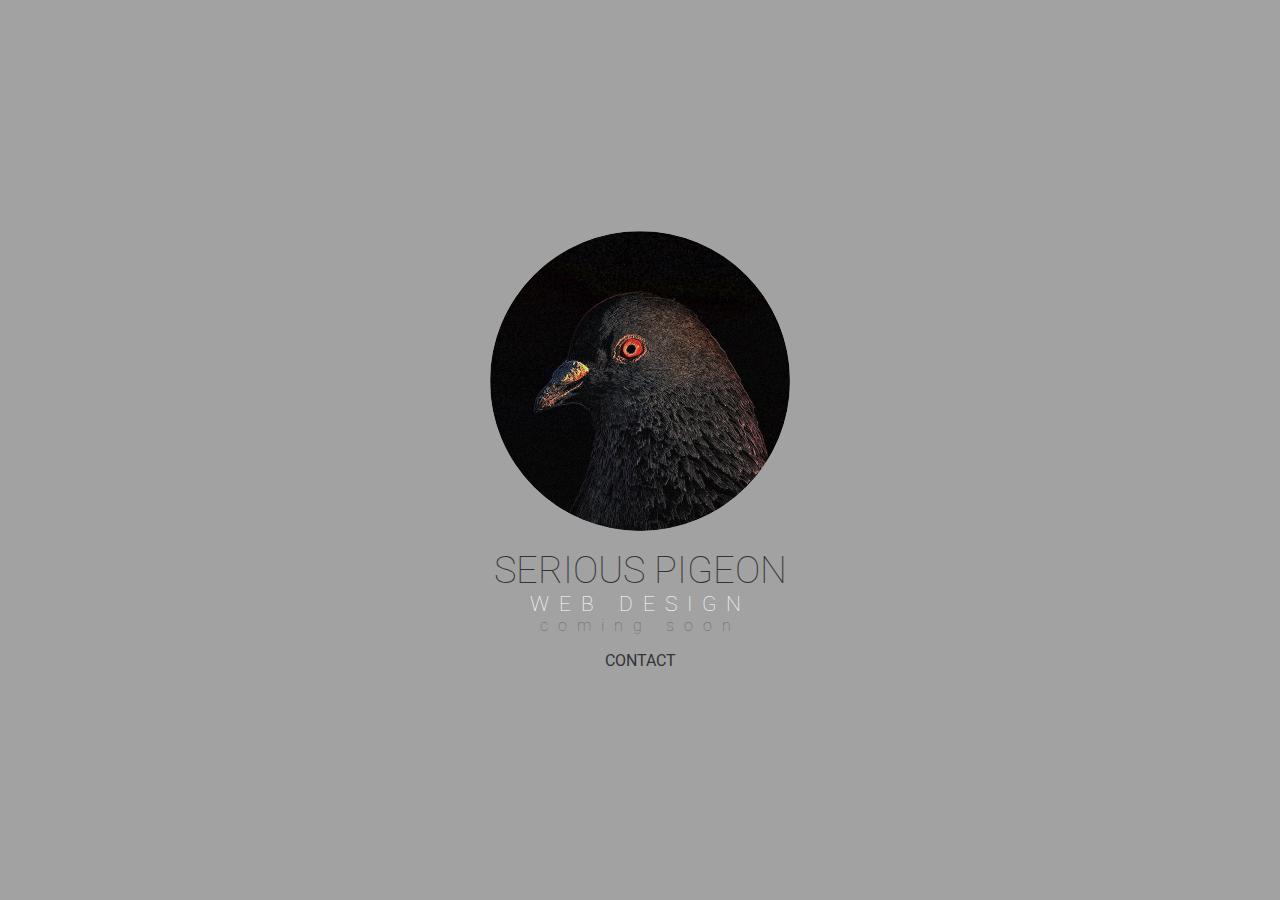
<file: index.html>
<!DOCTYPE html(lang='de')>
<head>
  <meta charset="utf-8"/>
  <meta http-equiv="X-UA-Compatible" content="IE=edge,chrome=1"/>
  <title>SERIOUS PIGEON</title>
  <meta name="description" content="SERIOUS PIGEON DESIGN official website. Web design. Web development. Web solutions."/>
  <meta name="viewport" content="width=device-width"/>
  <!--// Google verification-->
  <meta name="google-site-verification" content="wGn0GgIXIdd4S72xt-PEdTu75R5eBEN7uN2KxYovnzc"/>
  <!--// favicons-->
  <link rel="shortcut icon" href="assets/favicon.ico?" type="image/x-icon"/>
  <link rel="icon" href="assets/favicon.ico?" type="image/x-icon"/>
  <!-- Custom CSS-->
  <link rel="stylesheet" href="assets/css/main.css"/>
  <!-- javascript-->
  <script type="text/javascript" src="assets/js/jquery-3.2.1.min.js"></script>
  <script type="text/javascript" src="assets/js/script.js"></script>
</head>
<section id="home">
  <div class="home-wrapper">
    <div class="nav-container">
      <div class="nav-title col left"><a href="/">
          <h1>SERIOUS PIGEON</h1></a></div>
      <div class="nav-logo col center">
        <div class="logo"><img src="assets/img/rdd_logo_nt.png"/></div>
      </div>
      <div class="nav-menu col right">
        <ul class="menu-list">
          <li><a class="menu-link li-about active" href="about.html">ABOUT</a></li>
          <li><a class="menu-link li-work" href="work.html">WORK</a></li>
          <li><a class="menu-link li-contact" href="contact.html">CONTACT</a></li>
        </ul>
      </div>
    </div>
    <div class="logo-container">
      <div class="logo"><img src="assets/img/rdd_logo_nt.png"/></div>
      <div class="intro-main-container">
        <div class="title">
          <h1>SERIOUS PIGEON</h1>
          <p>web design</p>
          <p class="light">coming soon</p><a href="mailto:contact@seriouspigeon.com">CONTACT</a>
        </div>
      </div>
    </div>
    <!--    .menu-container-->
    <!--      ul.menu-list-->
    <!--        li-->
    <!--          a(href='about.html').menu-link.li-about ABOUT-->
    <!--        li-->
    <!--          a(href='work.html').menu-link.li-work WORK-->
    <!--        li-->
    <!--          a(href='contact.html').menu-link.li-contact CONTACT-->
    <!---->
    <!--.main-container-->
  </div>
</section>
</file>
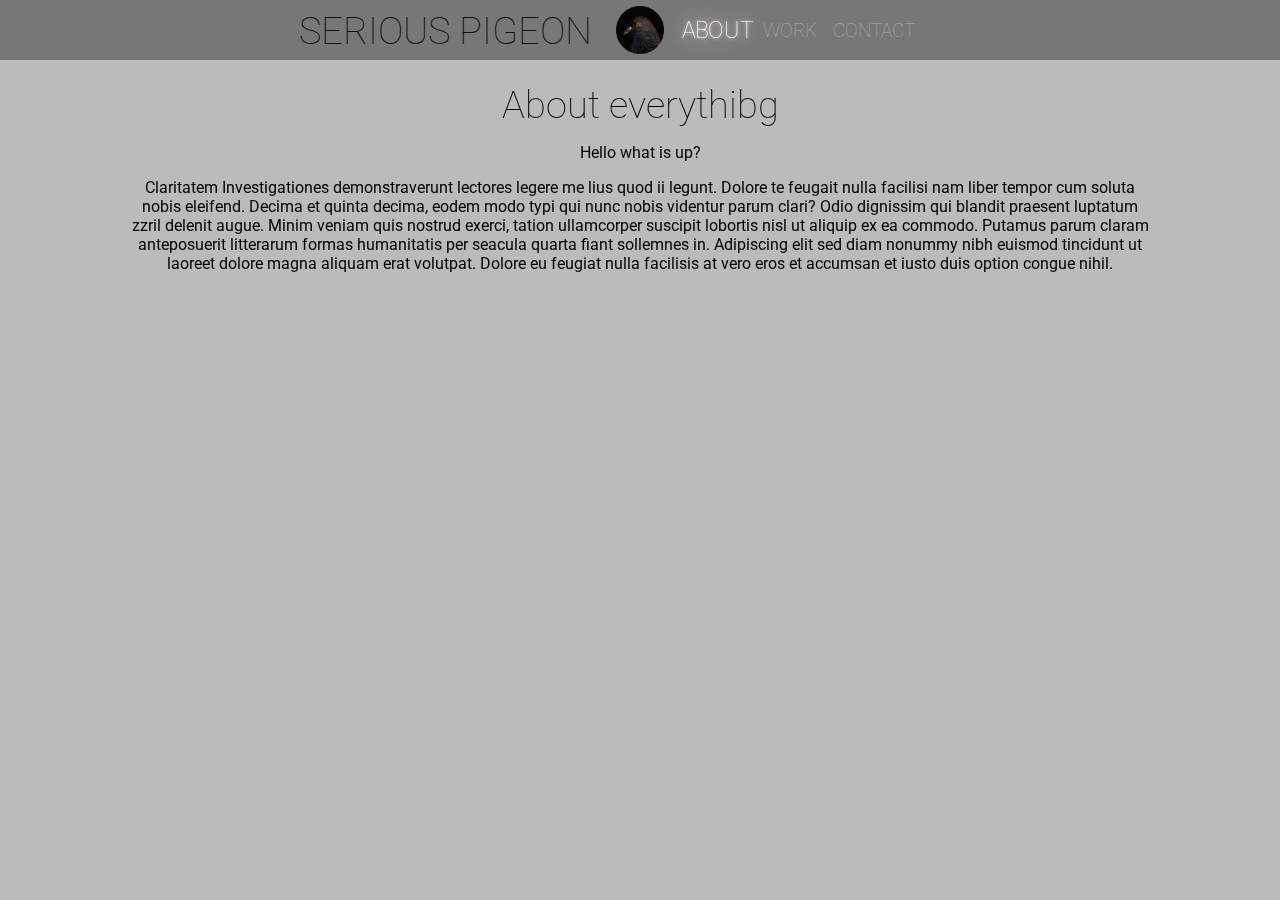
<file: about.html>
<!DOCTYPE html(lang='de')>
<head>
  <meta charset="utf-8"/>
  <meta http-equiv="X-UA-Compatible" content="IE=edge,chrome=1"/>
  <title>SERIOUS PIGEON</title>
  <meta name="description" content="SERIOUS PIGEON DESIGN official website. Web design. Web development. Web solutions."/>
  <meta name="viewport" content="width=device-width"/>
  <!--// Google verification-->
  <meta name="google-site-verification" content="wGn0GgIXIdd4S72xt-PEdTu75R5eBEN7uN2KxYovnzc"/>
  <!--// favicons-->
  <link rel="shortcut icon" href="assets/favicon.ico?" type="image/x-icon"/>
  <link rel="icon" href="assets/favicon.ico?" type="image/x-icon"/>
  <!-- Custom CSS-->
  <link rel="stylesheet" href="assets/css/main.css"/>
  <!-- javascript-->
  <script type="text/javascript" src="assets/js/jquery-3.2.1.min.js"></script>
  <script type="text/javascript" src="assets/js/script.js"></script>
</head>
<section id="home">
  <div class="home-wrapper post-intro">
    <div class="nav-container">
      <div class="nav-title col left"><a href="/">
          <h1>SERIOUS PIGEON</h1></a></div>
      <div class="nav-logo col center">
        <div class="logo"><img src="assets/img/rdd_logo_nt.png"/></div>
      </div>
      <div class="nav-menu col right">
        <ul class="menu-list">
          <li><a class="menu-link li-about active" href="about.html">ABOUT</a></li>
          <li><a class="menu-link li-work" href="work.html">WORK</a></li>
          <li><a class="menu-link li-contact" href="contact.html">CONTACT</a></li>
        </ul>
      </div>
    </div>
    <div class="main-container">
      <h1>About everythibg</h1>
      <p>Hello what is up?</p>
      <p>Claritatem Investigationes demonstraverunt lectores legere me lius quod ii legunt. Dolore te feugait nulla facilisi nam liber tempor cum soluta nobis eleifend. Decima et quinta decima, eodem modo typi qui nunc nobis videntur parum clari? Odio dignissim qui blandit praesent luptatum zzril delenit augue. Minim veniam quis nostrud exerci, tation ullamcorper suscipit lobortis nisl ut aliquip ex ea commodo. Putamus parum claram anteposuerit litterarum formas humanitatis per seacula quarta fiant sollemnes in. Adipiscing elit sed diam nonummy nibh euismod tincidunt ut laoreet dolore magna aliquam erat volutpat. Dolore eu feugiat nulla facilisis at vero eros et accumsan et iusto duis option congue nihil.</p>
    </div>
  </div>
</section>
</file>
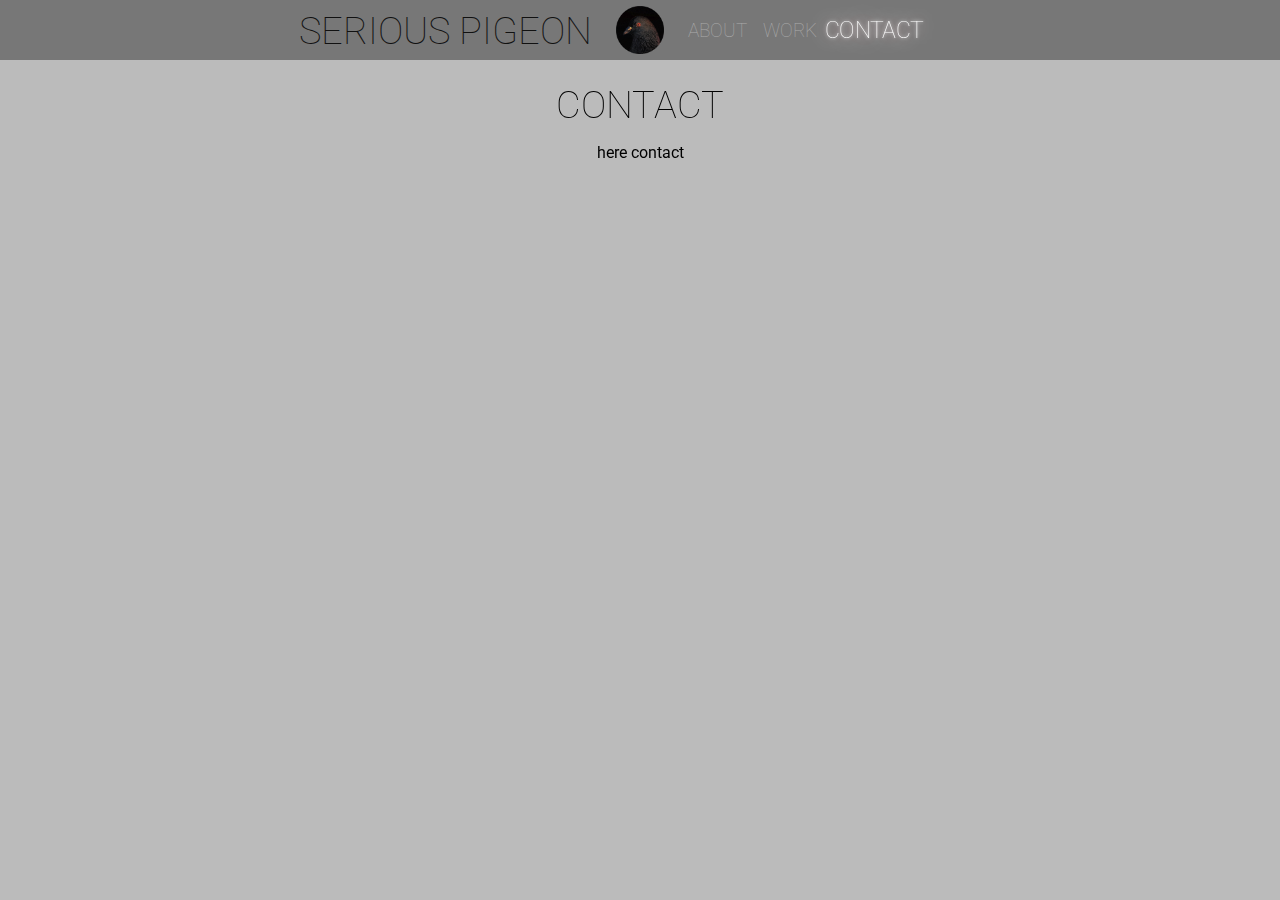
<file: contact.html>
<!DOCTYPE html(lang='de')>
<head>
  <meta charset="utf-8"/>
  <meta http-equiv="X-UA-Compatible" content="IE=edge,chrome=1"/>
  <title>SERIOUS PIGEON</title>
  <meta name="description" content="SERIOUS PIGEON DESIGN official website. Web design. Web development. Web solutions."/>
  <meta name="viewport" content="width=device-width"/>
  <!--// Google verification-->
  <meta name="google-site-verification" content="wGn0GgIXIdd4S72xt-PEdTu75R5eBEN7uN2KxYovnzc"/>
  <!--// favicons-->
  <link rel="shortcut icon" href="assets/favicon.ico?" type="image/x-icon"/>
  <link rel="icon" href="assets/favicon.ico?" type="image/x-icon"/>
  <!-- Custom CSS-->
  <link rel="stylesheet" href="assets/css/main.css"/>
  <!-- javascript-->
  <script type="text/javascript" src="assets/js/jquery-3.2.1.min.js"></script>
  <script type="text/javascript" src="assets/js/script.js"></script>
</head>
<section id="home">
  <div class="home-wrapper post-intro">
    <div class="nav-container">
      <div class="nav-title col left"><a href="/">
          <h1>SERIOUS PIGEON</h1></a></div>
      <div class="nav-logo col center">
        <div class="logo"><img src="assets/img/rdd_logo_nt.png"/></div>
      </div>
      <div class="nav-menu col right">
        <ul class="menu-list">
          <li><a class="menu-link li-about" href="about.html">ABOUT</a></li>
          <li><a class="menu-link li-work" href="work.html">WORK</a></li>
          <li><a class="menu-link li-contact active" href="contact.html">CONTACT</a></li>
        </ul>
      </div>
    </div>
    <div class="main-container">
      <h1>CONTACT</h1>
      <p>here contact</p>
    </div>
  </div>
</section>
</file>
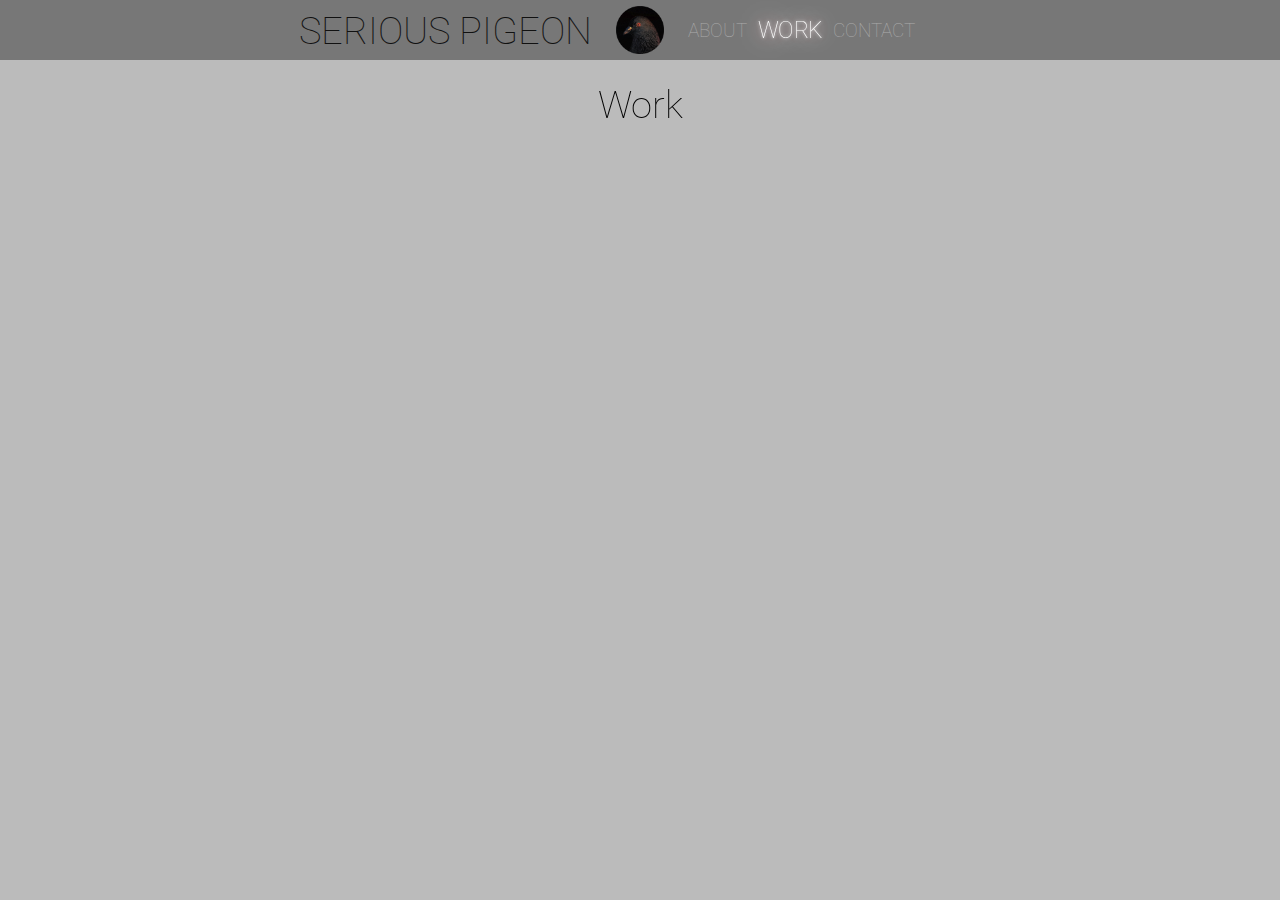
<file: work.html>
<!DOCTYPE html(lang='de')>
<head>
  <meta charset="utf-8"/>
  <meta http-equiv="X-UA-Compatible" content="IE=edge,chrome=1"/>
  <title>SERIOUS PIGEON</title>
  <meta name="description" content="SERIOUS PIGEON DESIGN official website. Web design. Web development. Web solutions."/>
  <meta name="viewport" content="width=device-width"/>
  <!--// Google verification-->
  <meta name="google-site-verification" content="wGn0GgIXIdd4S72xt-PEdTu75R5eBEN7uN2KxYovnzc"/>
  <!--// favicons-->
  <link rel="shortcut icon" href="assets/favicon.ico?" type="image/x-icon"/>
  <link rel="icon" href="assets/favicon.ico?" type="image/x-icon"/>
  <!-- Custom CSS-->
  <link rel="stylesheet" href="assets/css/main.css"/>
  <!-- javascript-->
  <script type="text/javascript" src="assets/js/jquery-3.2.1.min.js"></script>
  <script type="text/javascript" src="assets/js/script.js"></script>
</head>
<section id="home">
  <div class="home-wrapper post-intro">
    <div class="nav-container">
      <div class="nav-title col left"><a href="/">
          <h1>SERIOUS PIGEON</h1></a></div>
      <div class="nav-logo col center">
        <div class="logo"><img src="assets/img/rdd_logo_nt.png"/></div>
      </div>
      <div class="nav-menu col right">
        <ul class="menu-list">
          <li><a class="menu-link li-about" href="about.html">ABOUT</a></li>
          <li><a class="menu-link li-work active" href="work.html">WORK</a></li>
          <li><a class="menu-link li-contact" href="contact.html">CONTACT</a></li>
        </ul>
      </div>
    </div>
    <div class="main-container">
      <h1>Work</h1>
    </div>
  </div>
</section>
</file>
<file: assets/css/main.css>
@import url("https://fonts.googleapis.com/css?family=Roboto:100,300,400,500,600");
html, body {
  margin: 0;
  padding: 0;
  font-family: Roboto, Arial, sans-serif; }

section#home {
  height: 100vh; }
  section#home ul {
    list-style: none;
    display: flex;
    flex-direction: row;
    justify-content: space-between;
    width: 100%;
    margin: 0;
    padding: 0; }
  section#home h1 {
    font-size: 2.4rem;
    font-weight: 100;
    margin: 0; }
  section#home a {
    text-decoration: none;
    color: #111; }
  section#home .home-wrapper {
    display: flex;
    flex-direction: column;
    justify-content: center;
    align-items: center;
    transition: all 500ms ease-in-out;
    height: 100vh;
    width: 100vw;
    margin: 0 auto;
    background: #a2a2a2;
    position: relative; }
    section#home .home-wrapper .nav-container {
      opacity: 0;
      pointer-events: none;
      position: fixed;
      top: 0;
      left: 0;
      width: 100vw;
      height: 50px;
      display: flex;
      padding: 5px 0;
      flex-direction: row;
      align-items: center;
      justify-content: center;
      background: #777;
      transition: opacity 600ms 300ms ease-in-out; }
      section#home .home-wrapper .nav-container .col {
        flex: 1;
        display: flex; }
        section#home .home-wrapper .nav-container .col.left {
          justify-content: flex-end; }
        section#home .home-wrapper .nav-container .col.center {
          flex: 0 0 80px;
          display: flex;
          margin: 0 .5em;
          justify-content: center; }
          section#home .home-wrapper .nav-container .col.center .logo {
            width: 60%; }
            section#home .home-wrapper .nav-container .col.center .logo img {
              width: 100%; }
      section#home .home-wrapper .nav-container .nav-menu ul {
        justify-content: flex-start !important; }
        section#home .home-wrapper .nav-container .nav-menu ul li a {
          margin-right: 1rem;
          font-size: 1.2rem;
          font-weight: 100;
          color: #aaa;
          cursor: pointer;
          text-decoration: none;
          transition: all 300ms ease-in-out; }
          section#home .home-wrapper .nav-container .nav-menu ul li a:hover {
            color: #333; }
          section#home .home-wrapper .nav-container .nav-menu ul li a.active {
            display: block;
            color: #fff;
            transform: scale(1.2);
            text-shadow: 0 0 3px white, 0 0 13px pink, 0 0 23px pink, 0 0 33px pink, 0 0 50px pink, 0 0 60px pink; }
      @media (max-width: 800px) {
        section#home .home-wrapper .nav-container .left {
          display: none; } }
    section#home .home-wrapper .main-container {
      position: absolute;
      top: 50px;
      width: 80vw;
      padding: 2rem;
      opacity: 0;
      transition: opacity 300ms 500ms ease-in-out;
      text-align: center; }
    section#home .home-wrapper .logo-container {
      display: flex;
      flex-direction: column;
      justify-content: center;
      align-items: center;
      width: 300px;
      transition: opacity 300ms ease-in-out; }
      section#home .home-wrapper .logo-container .logo {
        width: 100%;
        margin-bottom: 1rem;
        transform-origin: center; }
        section#home .home-wrapper .logo-container .logo img {
          border-radius: 50%;
          width: 100%;
          transition: all 1600ms ease-in-out; }
          section#home .home-wrapper .logo-container .logo img:hover {
            transform: scale(1.1);
            filter: hue-rotate(360deg) drop-shadow(10px 10px 5px rgba(0, 0, 0, 0.4)) saturate(200%); }
      section#home .home-wrapper .logo-container .intro-main-container {
        color: #333;
        bottom: 7rem;
        text-align: center;
        opacity: 1;
        transition: opacity 300ms ease-in-out; }
        section#home .home-wrapper .logo-container .intro-main-container .title p {
          margin: 0;
          font-size: 1.3rem;
          font-weight: 100;
          letter-spacing: 10px;
          color: #fff;
          text-transform: uppercase; }
          section#home .home-wrapper .logo-container .intro-main-container .title p.light {
            text-transform: none;
            color: #666;
            font-size: 1rem;
            margin-bottom: 1rem; }
        section#home .home-wrapper .logo-container .intro-main-container .title a {
          color: #333;
          display: block; }
          section#home .home-wrapper .logo-container .intro-main-container .title a:hover {
            color: #fff;
            transform: scale(1.2);
            text-shadow: 0 0 3px white, 0 0 13px pink, 0 0 23px pink, 0 0 33px pink, 0 0 50px pink, 0 0 60px pink; }
        section#home .home-wrapper .logo-container .intro-main-container .menu-container {
          display: flex;
          justify-content: center; }
          section#home .home-wrapper .logo-container .intro-main-container .menu-container ul li a {
            font-size: 1.4rem;
            font-weight: 100;
            color: #666;
            text-decoration: none;
            cursor: pointer; }
            section#home .home-wrapper .logo-container .intro-main-container .menu-container ul li a:hover {
              color: #333; }
    section#home .home-wrapper.post-intro {
      background: #bbb; }
      section#home .home-wrapper.post-intro .nav-container {
        opacity: 1;
        pointer-events: auto; }
      section#home .home-wrapper.post-intro .logo-container {
        opacity: 0; }
      section#home .home-wrapper.post-intro .intro-main-container {
        opacity: 0;
        pointer-events: none; }
      section#home .home-wrapper.post-intro .main-container {
        opacity: 1; }
</file>
